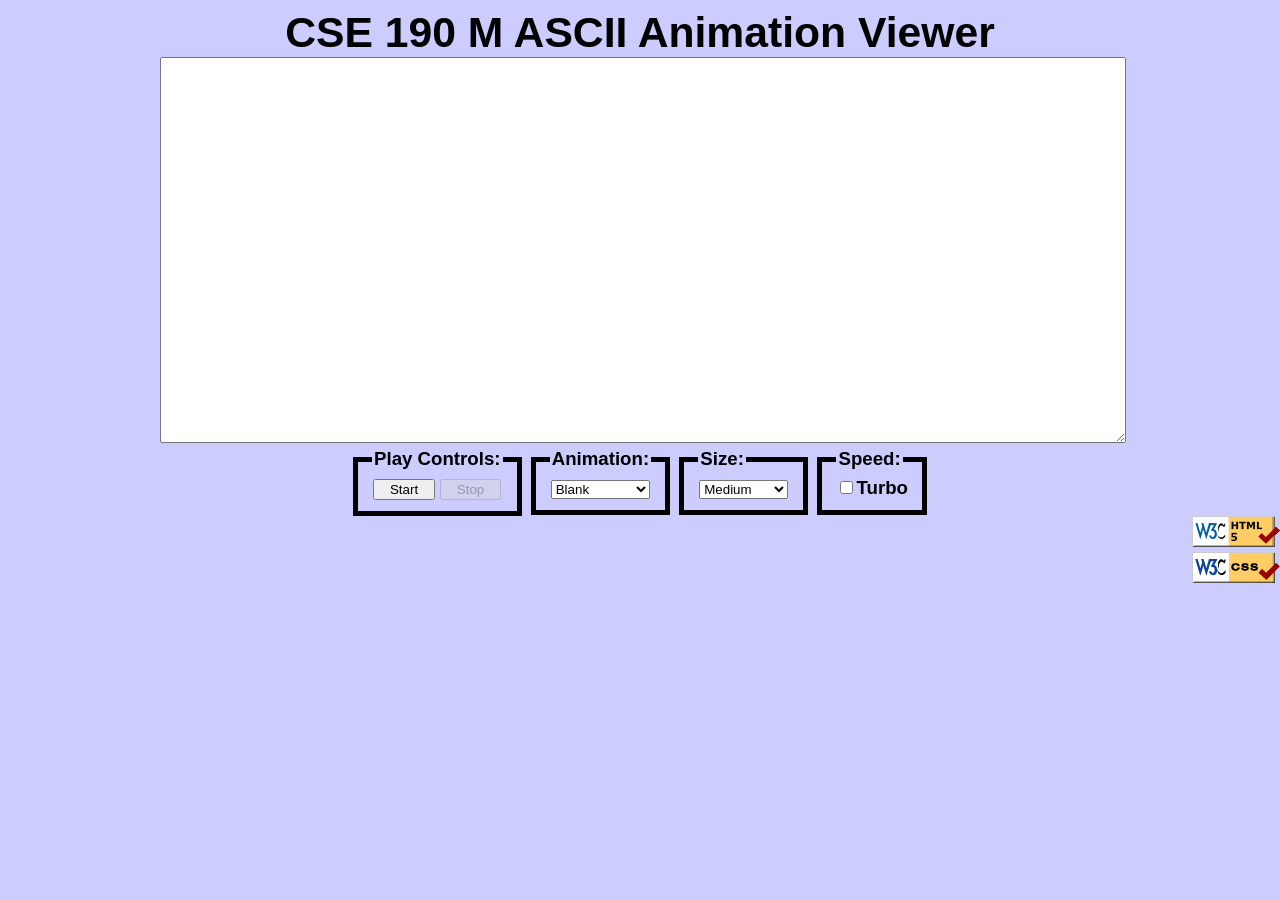
<file: ascii-animation/index.html>
<!DOCTYPE html>
<html lang="en">

<head>
	<meta http-equiv="content-type" content="text/html; charset=UTF-8">
	<title>CS472: ASCII Animation Viewer</title>
	<meta name="viewport" content="width=device-width, initial-scale=1.0">
	<link href="ascii.css" type="text/css" rel="stylesheet">
	<script src="animation.js"></script>
	<script src="ascii.js"></script>
</head>

<body>
	<header>CSE 190 M ASCII Animation Viewer</header>
	<div class="container">
		<textarea id="text-area" cols="80" rows="20"></textarea>
		<fieldset>
			<legend>Play Controls:</legend>
			<button id="start">Start</button>
			<button disabled="disabled" id="stop">Stop</button>
		</fieldset>

		<fieldset>
			<legend>Animation:</legend>
			<select id="animation">
				<option selected="selected" value="Blank">Blank</option>
				<option value="Exercise">Exercise</option>
				<option value="Juggler">Juggler</option>
				<option value="Bike">Bike</option>
				<option value="Dive">Dive</option>
			</select>
		</fieldset>
		<fieldset>
			<legend>Size:</legend>
			<select id="fontsize">
				<option value="7pt">Tiny</option>
				<option value="10pt">Small</option>
				<option value="12pt" selected="selected">Medium</option>
				<option value="16pt">Large</option>
				<option value="24pt">Extra Large</option>
				<option value="32pt">XXL</option>
			</select>
		</fieldset>
		<fieldset>
			<legend>Speed:</legend>
			<label><input id="turbo" type="checkbox">Turbo</label>
		</fieldset>
	</div>
	<div id="validate">
		<a href="https://validator.w3.org/check/referer">
			<img src="w3c-html.png" alt="html validator">
		</a><br>
		<a href="https://jigsaw.w3.org/css-validator/check/referer">
			<img src="w3c-css.png" alt="Valid CSS!"></a><br>
		<!-- <a href="http://webster.cs.washington.edu/jslint?referer">
			<img src="jslint.png" alt="JavaScript Lint">
		</a> -->
	</div>

</body>

</html>
</file>
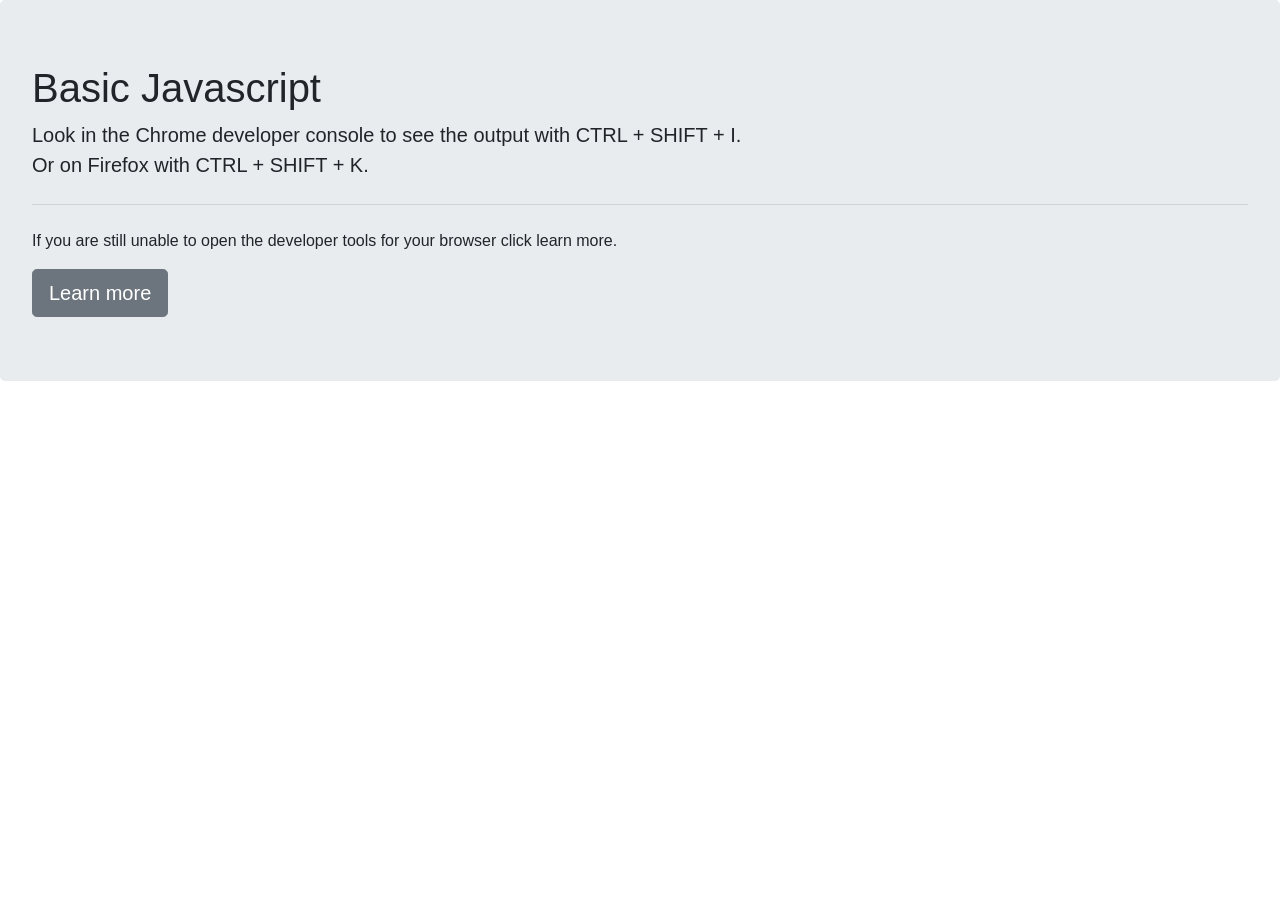
<file: basic-javascript/index.html>
<!DOCTYPE html>
<html lang="en">

<head>
  <meta http-equiv="Content-Type" content="text/html; charset=UTF-8">
  <title>Basic JavaScript</title>
  <link rel="stylesheet" href="https://stackpath.bootstrapcdn.com/bootstrap/4.5.0/css/bootstrap.min.css">
  <script src="main.js"></script>
</head>

<body>
  <div class="jumbotron">
    <h1 class="display-5">Basic Javascript</h1>
    <p class="lead">Look in the Chrome developer console to see the output with CTRL + SHIFT + I. <br />
      Or on Firefox with CTRL + SHIFT + K.</p>
    <hr class="my-4">
    <p>If you are still unable to open the developer tools for your browser click learn more.</p>
    <a class="btn btn-secondary btn-lg" target=”_blank” href="https://balsamiq.com/support/faqs/browserconsole/"
      role="button">Learn more</a>
  </div>
</body>

</html>
</file>
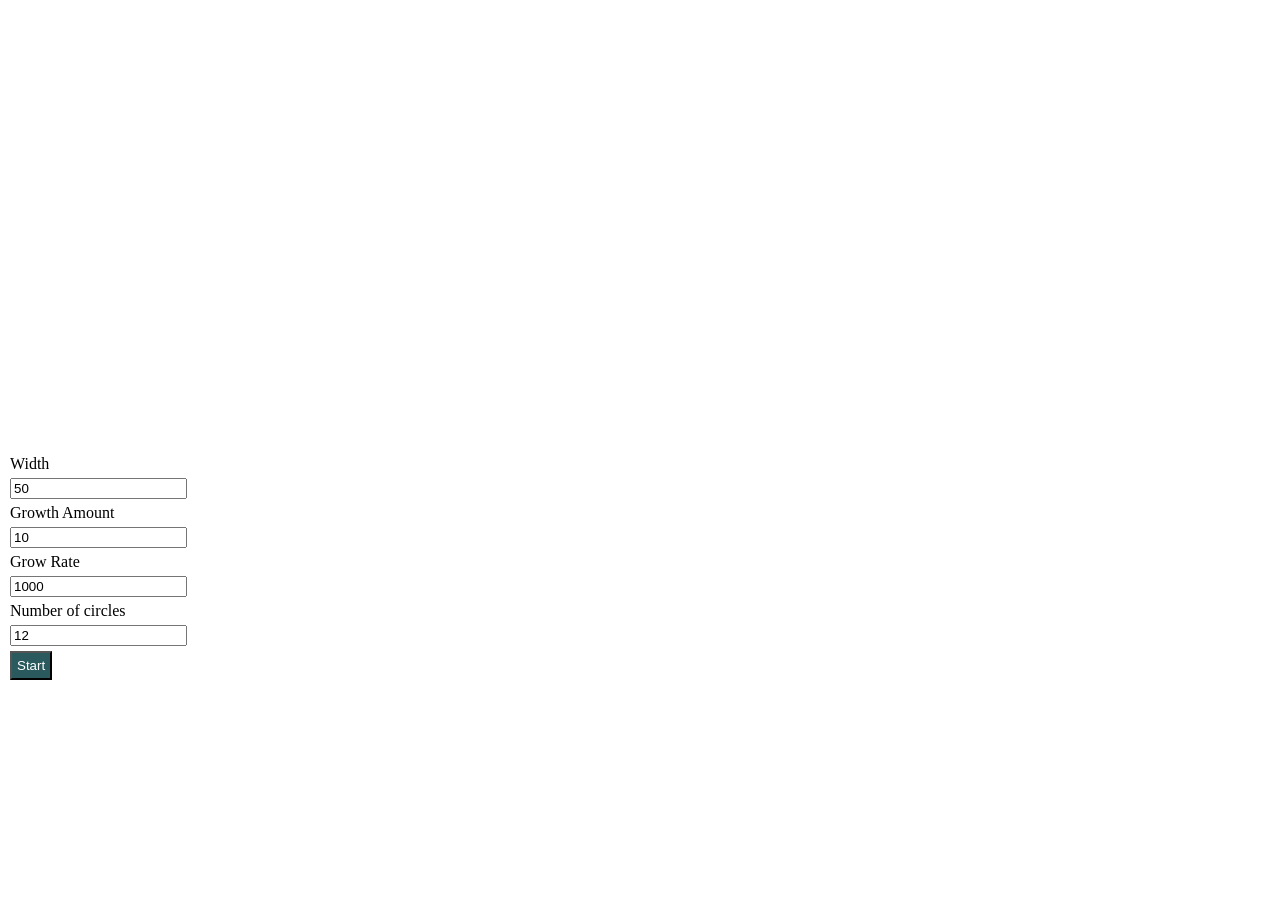
<file: clean-screen/index.html>
<!DOCTYPE html>
<html lang="en">

<head>
    <meta charset="utf8">
    <link href="style.css" type="text/css" rel="stylesheet">
    <script src="https://code.jquery.com/jquery-3.5.1.min.js" integrity="sha256-9/aliU8dGd2tb6OSsuzixeV4y/faTqgFtohetphbbj0=" crossorigin="anonymous"></script>
    <script src="main.js"></script>
    <title>Clean Screen</title>
</head>

<body>
    <div id="plane">

    </div>
    <div id="input-form">
        <label>
            <div class="input-label">Width</div>
            <input type="number" name="width" id="width" value="50" />
        </label>
        <label>
            <div class="input-label">Growth Amount</div>
            <input type="number" name="growth-amount" id="growth-amount" value="10" />
        </label>
        <label>
            <div class="input-label">Grow Rate</div>
            <input type="number" name="grow-rate" id="grow-rate" value="1000" />
        </label>
        <label>
            <div class="input-label">Number of circles</div>
            <input type="number" name="number-circles" id="number-circles" value="12" />
        </label>
        <div class="input-label">
            <input type="button" value="Start" id="start" />
        </div>
    </div>
</body>

</html>
</file>
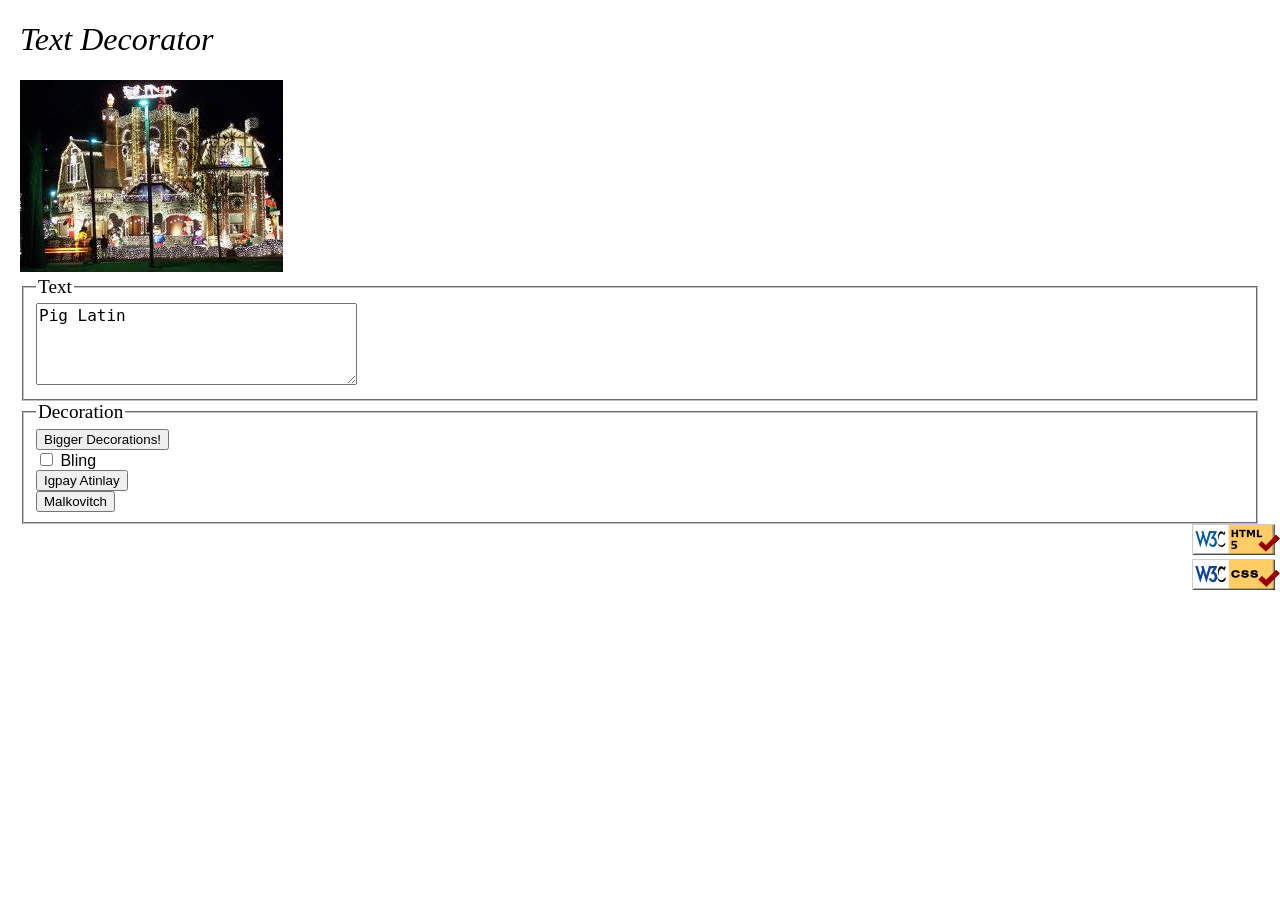
<file: decoratemytext/index.html>
<!DOCTYPE html>
<!-- saved from url=(0066)http://mumstudents.org/cs472/2016-10-MZ/Labs/6/decoratemytext.html -->
<html lang="en">

<head>
	<meta http-equiv="Content-Type" content="text/html; charset=utf-8">
	<title>Text Decorator</title>
	<link href="decoratemytext.css" type="text/css" rel="stylesheet">

	<!--
		This is a widely-used JavaScript library named jQuery that has
		many useful functions which we need.
		Please don't remove this link or change its URL; leave it as-is!
		-->
	<script src="https://ajax.googleapis.com/ajax/libs/jquery/1.7.2/jquery.min.js"></script>

	<!-- link to your script file here -->
	<script src="decoratemytext.js"></script>

</head>

<body data-gr-c-s-loaded="true" id="body">
	<h1>Text Decorator</h1>

	<div>
		<img src="./images/decorated.gif" alt="very decorated!">
	</div>

	<!-- Your UI controls go here -->

	<fieldset>
		<legend>Text</legend>
		<textarea rows="4" cols="30" id="text">Pig Latin</textarea>
	</fieldset>

	<fieldset>
		<legend>Decoration</legend>
		<input type="button" value="Bigger Decorations!" id="biggerDecoration" />
		<br />
		<label><input type="checkbox" id="bling"/> Bling</label>
		<br />
		<input type="button" id="pigLatin" value="Igpay Atinlay"/>
		<br />
		<input type="button" id="malkovitch" value="Malkovitch"/>
	</fieldset>
	<div id="validate">
		<a href="https://validator.w3.org/check/referer">
			<img src="images/w3c-html.png" alt="html validator">
		</a><br>
		<a href="https://jigsaw.w3.org/css-validator/check/referer">
			<img src="images/w3c-css.png" alt="Valid CSS!"></a><br>
		<!-- <a href="http://webster.cs.washington.edu/jslint?referer">
			<img src="images/jslint.png" alt="JavaScript Lint">
		</a> -->
	</div>

</body>

</html>
</file>
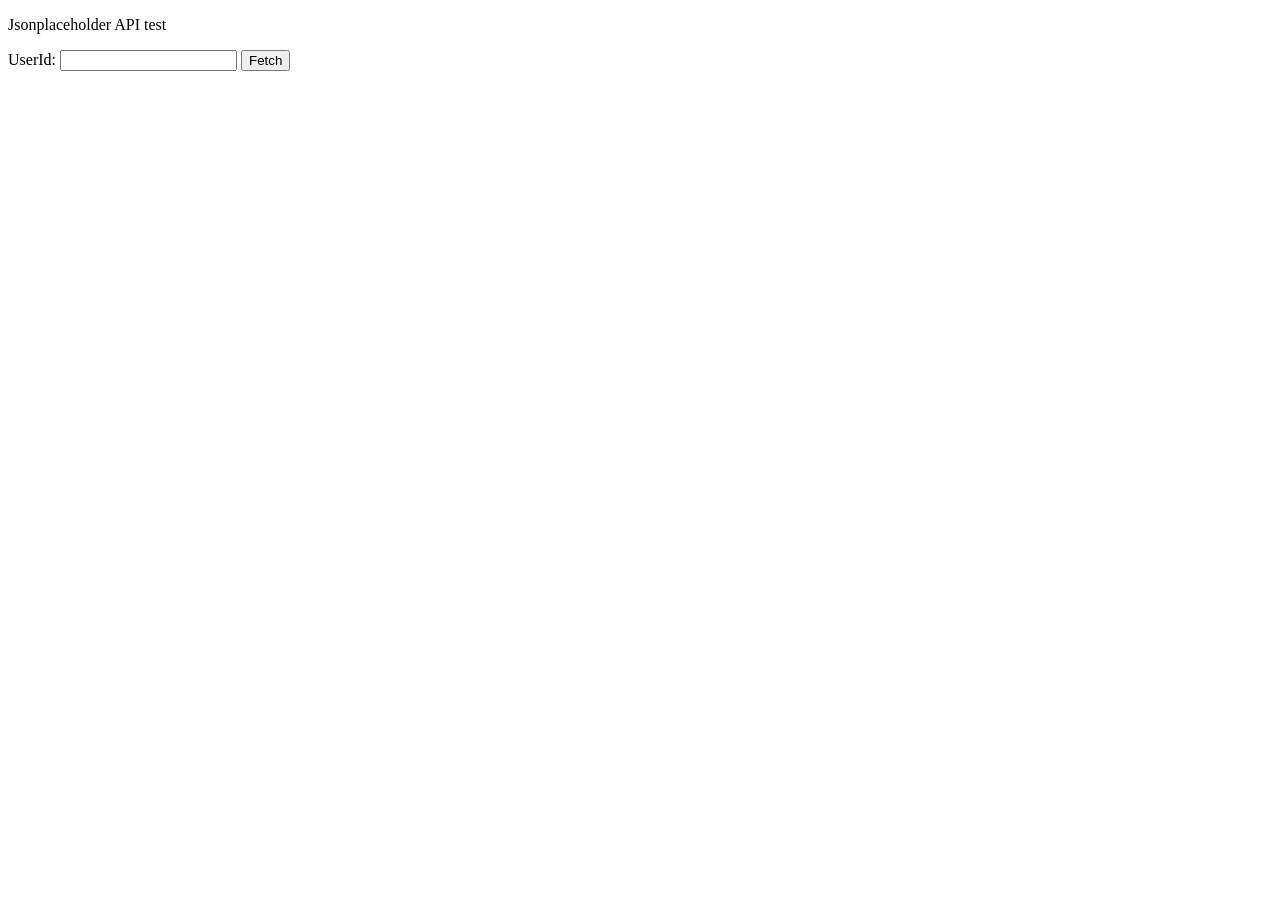
<file: jsonplaceholder/index.html>
<!DOCTYPE html>
<html lang="en">

<head>
    <title>Jsonplaceholder</title>
    <script src="https://code.jquery.com/jquery-3.5.1.min.js" integrity="sha256-9/aliU8dGd2tb6OSsuzixeV4y/faTqgFtohetphbbj0=" crossorigin="anonymous"></script>
    <script src="main.js"></script>
    <link href="style.css" type="text/css" rel="stylesheet">

    <meta charset="utf8">
</head>

<body>
    <p>
        Jsonplaceholder API test
    </p>
    <form action="" id="form">
        UserId:
        <input type="text" id="input">
        <input type="button" value="Fetch" id="submit">
    </form>
    <div class="container">
        <div id="info"></div>
        <div id="posts"></div>
        <div id="comments"></div>
    </div>
</body>

</html>
</file>
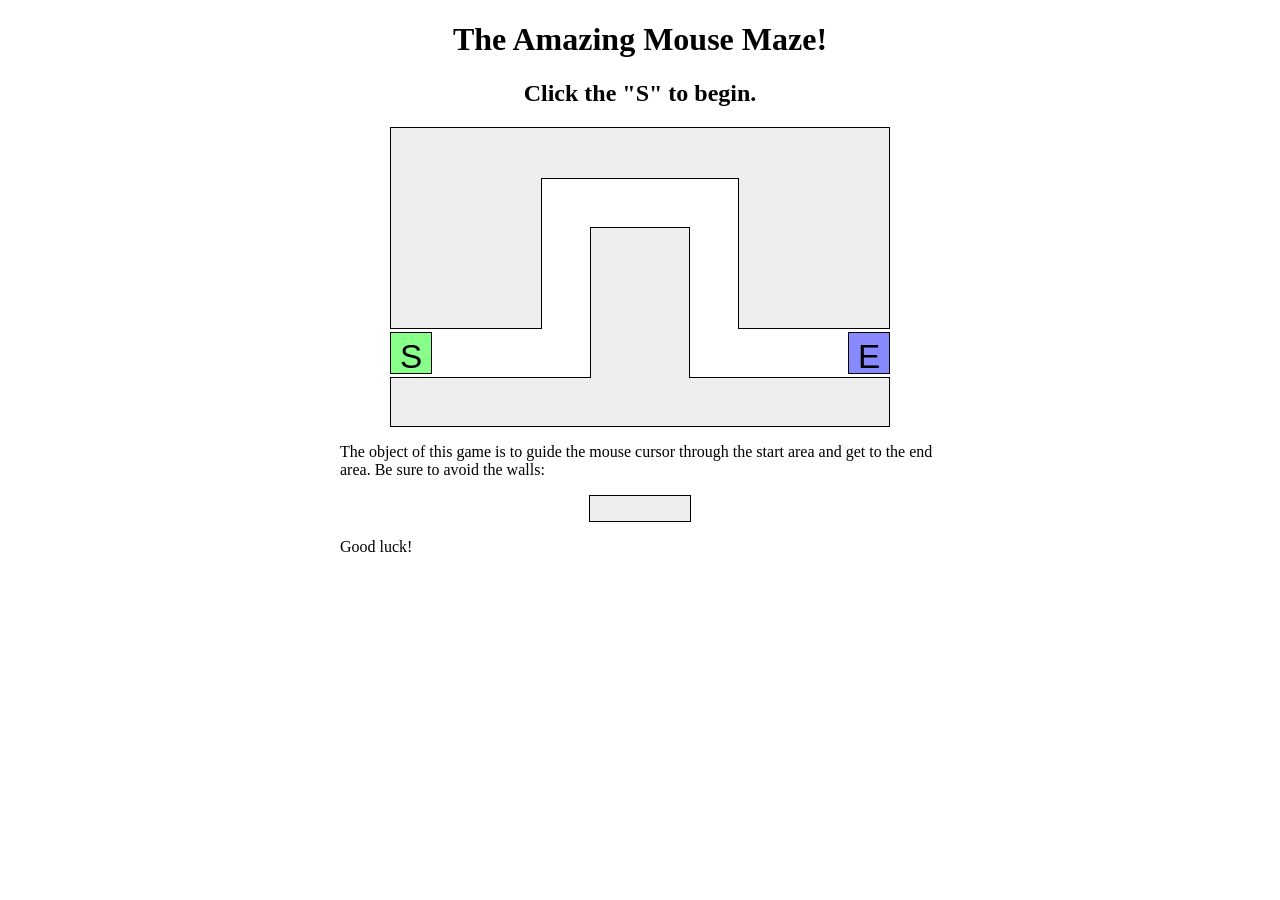
<file: maze/index.html>
<!DOCTYPE html>
<html>
<!--
	CSE 190 M Lab 7 HTML file
	You should download this file for your lab, but you should not edit its contents.
	-->

<head>
    <title>Maze!</title>

    <!-- provided files; do not modify -->
    <link href="maze.css" type="text/css" rel="stylesheet" />
    <script src="https://ajax.googleapis.com/ajax/libs/jquery/1.7.2/jquery.min.js" type="text/javascript"></script>

    <!-- your code -->
    <script src="maze.js" type="text/javascript"></script>
</head>

<body>
    <h1>The Amazing Mouse Maze!</h1>
    <h2 id="status">Click the "S" to begin.</h2>

    <!-- This part of the page represents the maze -->
    <div id="maze">
        <div id="start">S</div>
        <div class="boundary" id="boundary1"></div>
        <div class="boundary"></div>
        <div class="boundary"></div>
        <div class="boundary"></div>
        <div class="boundary"></div>
        <div id="end">E</div>
    </div>

    <p>
        The object of this game is to guide the mouse cursor through the start area and get to the end area. Be sure to avoid the walls:
    </p>

    <div class="boundary example"></div>

    <p>
        Good luck!
    </p>
</body>

</html>
</file>
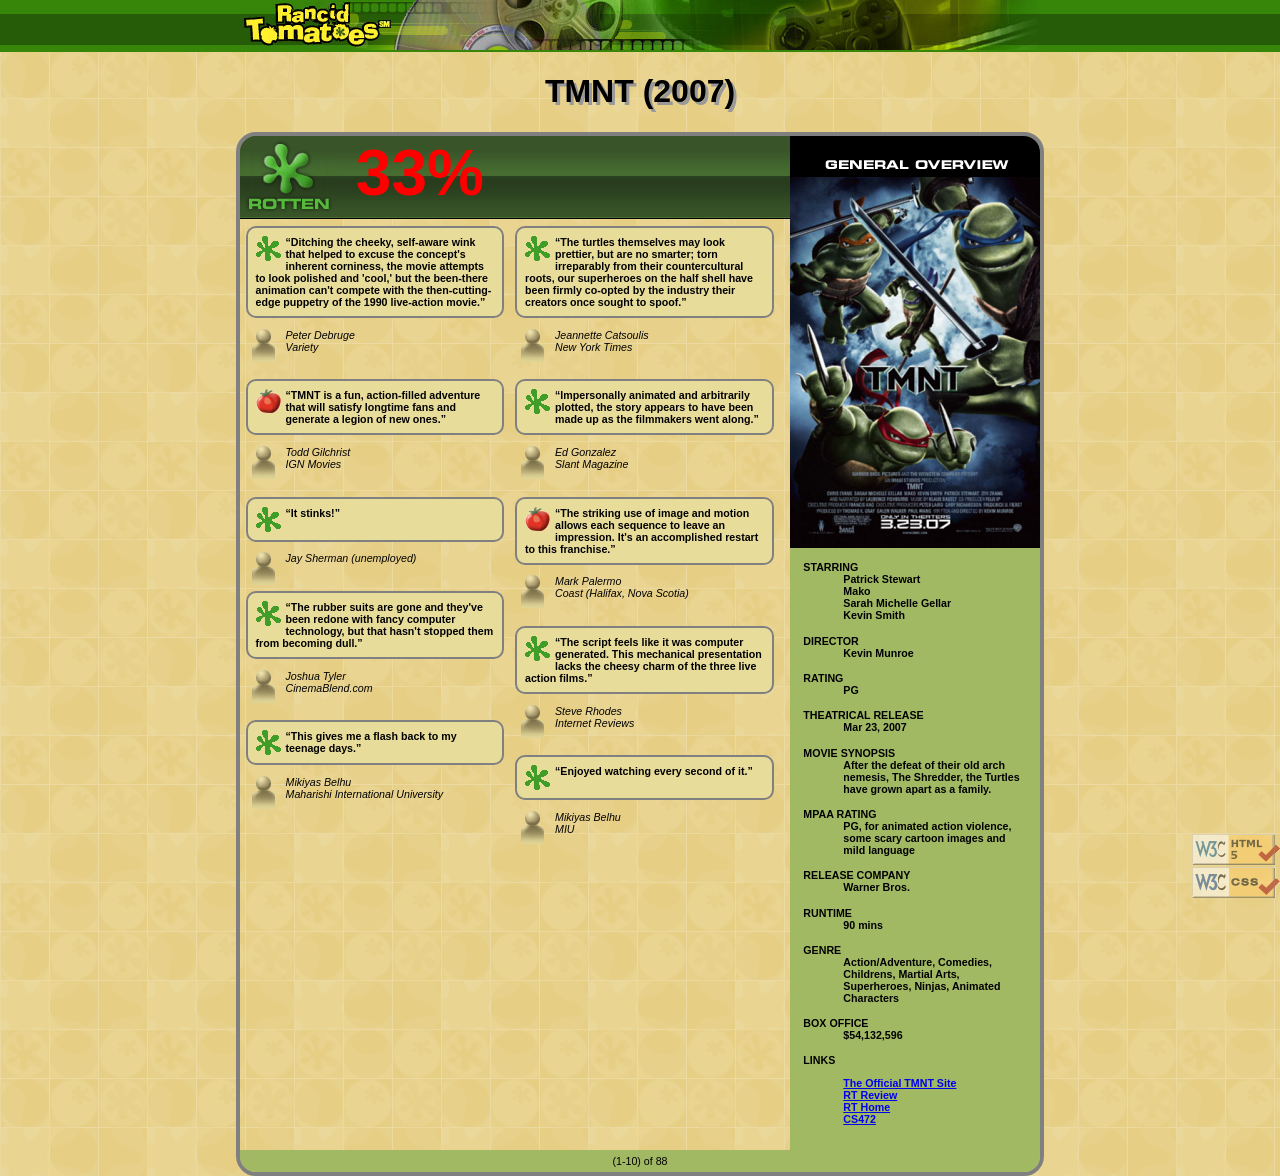
<file: movie/index.html>
<!-- 
	index.html
	HTML page for Rancid Tomatoes
	For this movie review site, I have tried to recreate the styling according to the picture provided.
	Mikiyas Belhu Shewangzaw - 611069
 -->
<!DOCTYPE html>
<html lang="en"><head><meta http-equiv="Content-Type" content="text/html; charset=UTF-8">
		<title>TMNT - Rancid Tomatoes</title>

		
		<link href="movie.css" type="text/css" rel="stylesheet">

        <link rel="shortcut icon" href="images/rotten.gif" type="image/x-icon">

	</head>

	<body data-gr-c-s-loaded="true">
		<div id="banner">
			<img src="images/banner.png" alt="Rancid Tomatoes">
		</div>

		<h1>TMNT (2007)</h1>

		<div id="content">
			<div id="right-panel">
	
				<div>
					<img src="images/overview.png" alt="general overview">
				</div>
		
				<dl>
					<dt>STARRING</dt>
					<dd>Patrick Stewart <br> Mako <br> Sarah Michelle Gellar <br> Kevin Smith</dd>
		
					<dt>DIRECTOR</dt>
					<dd>Kevin Munroe</dd>
		
					<dt>RATING</dt>
					<dd>PG</dd>
		
					<dt>THEATRICAL RELEASE</dt>
					<dd>Mar 23, 2007</dd>
		
					<dt>MOVIE SYNOPSIS</dt>
					<dd>After the defeat of their old arch nemesis, The Shredder, the Turtles have grown apart as a family.</dd>
		
					<dt>MPAA RATING</dt>
					<dd>PG, for animated action violence, some scary cartoon images and mild language</dd>
		
					<dt>RELEASE COMPANY</dt>
					<dd>Warner Bros.</dd>
		
					<dt>RUNTIME</dt>
					<dd>90 mins</dd>
		
					<dt>GENRE</dt>
					<dd>Action/Adventure, Comedies, Childrens, Martial Arts, Superheroes, Ninjas, Animated Characters</dd>
		
					<dt>BOX OFFICE</dt>
					<dd>$54,132,596</dd>
		
					<dt>LINKS</dt>
					<dd>
						<ul>
							<li><a href="http://www.ninjaturtles.com/">The Official TMNT Site</a></li>
							<li><a href="http://www.rottentomatoes.com/m/teenage_mutant_ninja_turtles/">RT Review</a></li>
							<li><a href="http://www.rottentomatoes.com/">RT Home</a></li>
							<li><a href="http://mumstudents.org/cs472/">CS472</a></li>
						</ul>
					</dd>
				</dl>
			</div>
			<div id="left-panel">

				<div id="critics-header">
					<img src="images/rottenbig.png" alt="Rotten" id="rotten-header">
					33%
				</div>
				
				<div class="column">
					<p class="review">
						<img src="images/rotten.gif" alt="Rotten">
						<q>Ditching the cheeky, self-aware wink that helped to excuse the concept's inherent corniness, the movie attempts to look polished and 'cool,' but the been-there animation can't compete with the then-cutting-edge puppetry of the 1990 live-action movie.</q>
					</p>
					<p class="reviewer">
						<img src="images/critic.gif" alt="Critic">
						Peter Debruge <br>
						Variety
					</p>
			
					<p class="review">
						<img src="images/fresh.gif" alt="Fresh">
						<q>TMNT is a fun, action-filled adventure that will satisfy longtime fans and generate a legion of new ones.</q>
					</p>
					<p class="reviewer">
						<img src="images/critic.gif" alt="Critic">
						Todd Gilchrist <br>
						IGN Movies
					</p>
			
					<p class="review">
						<img src="images/rotten.gif" alt="Rotten">
						<q>It stinks!</q>
					</p>
					<p class="reviewer">
						<img src="images/critic.gif" alt="Critic">
						Jay Sherman (unemployed)
					</p>
			
					<p class="review">
						<img src="images/rotten.gif" alt="Rotten">
						<q>The rubber suits are gone and they've been redone with fancy computer technology, but that hasn't stopped them from becoming dull.</q>
					</p>
					<p class="reviewer">
						<img src="images/critic.gif" alt="Critic">
						Joshua Tyler <br>
						CinemaBlend.com
					</p>
			
					<p class="review">
						<img src="images/rotten.gif" alt="Rotten">
						<q>This gives me a flash back to my teenage days.</q>
					</p>
					<p class="reviewer">
						<img src="images/critic.gif" alt="Critic">
						Mikiyas Belhu <br>
						Maharishi International University
					</p>
			
				</div>
				<div class="column">
					<p class="review">
						<img src="images/rotten.gif" alt="Rotten">
						<q>The turtles themselves may look prettier, but are no smarter; torn irreparably from their countercultural roots, our superheroes on the half shell have been firmly co-opted by the industry their creators once sought to spoof.</q>
					</p>
					<p class="reviewer">
						<img src="images/critic.gif" alt="Critic">
						Jeannette Catsoulis <br>
						New York Times
					</p>
			
					<p class="review">
						<img src="images/rotten.gif" alt="Rotten">
						<q>Impersonally animated and arbitrarily plotted, the story appears to have been made up as the filmmakers went along.</q>
					</p>
					<p class="reviewer">
						<img src="images/critic.gif" alt="Critic">
						Ed Gonzalez <br>
						Slant Magazine
					</p>
			
					<p class="review">
						<img src="images/fresh.gif" alt="Fresh">
						<q>The striking use of image and motion allows each sequence to leave an impression. It's an accomplished restart to this franchise.</q>
					</p>
					<p class="reviewer">
						<img src="images/critic.gif" alt="Critic">
						Mark Palermo <br>
						Coast (Halifax, Nova Scotia)
					</p>
			
					<p class="review">
						<img src="images/rotten.gif" alt="Rotten">
						<q>The script feels like it was computer generated. This mechanical presentation lacks the cheesy charm of the three live action films.</q>
					</p>
					<p class="reviewer">
						<img src="images/critic.gif" alt="Critic">
						Steve Rhodes <br>
						Internet Reviews
					</p>
			
					<p class="review">
						<img src="images/rotten.gif" alt="Rotten">
						<q>Enjoyed watching every second of it.</q>
					</p>
					<p class="reviewer">
						<img src="images/critic.gif" alt="Critic">
						Mikiyas Belhu <br>
						MIU
					</p>
				</div>
				
			</div>
			<p class="pagination">(1-10) of 88</p>
		</div>


		<div class="validation">
			<a href="https://validator.w3.org/check/referer"><img src="images/w3c-html.png" alt="Valid HTML5"></a> <br>
			<a href="https://jigsaw.w3.org/css-validator/check/referer"><img src="images/w3c-css.png" alt="Valid CSS"></a>
		</div>
	

</body></html>
</file>
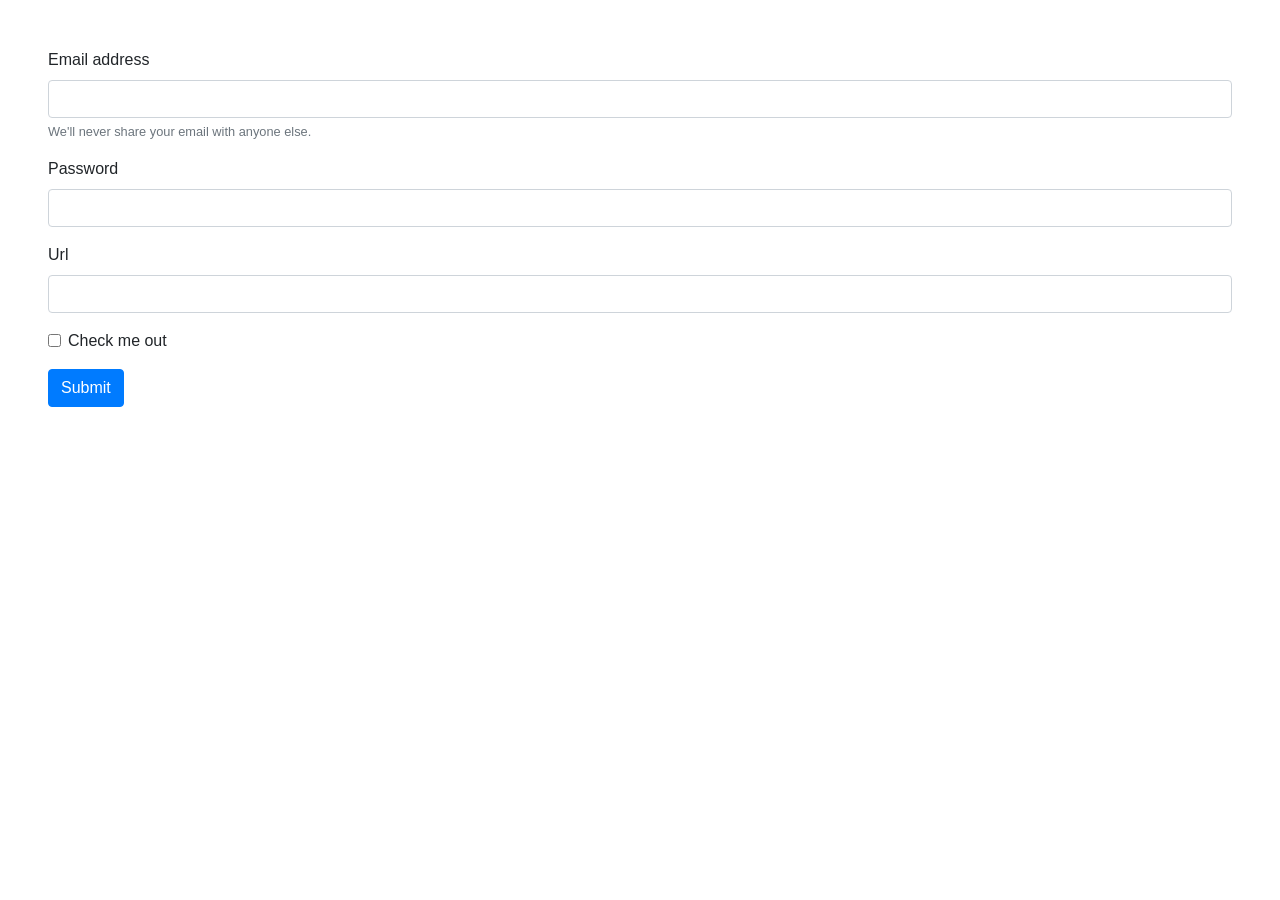
<file: regex/index.html>
<!DOCTYPE html>
<html lang="en">

<head>
  <meta charset="utf-8" />
  <meta name=viewport content="width=device-width, initial-scale=1">
  <link rel="stylesheet" href="https://stackpath.bootstrapcdn.com/bootstrap/4.5.0/css/bootstrap.min.css">
  <title>Regex</title>
</head>

<body class="p-5">
  <form>
    <div class="form-group">
      <label for="exampleInputEmail1">Email address</label>
      <input type="email" class="form-control" id="exampleInputEmail1" aria-describedby="emailHelp"
        pattern="[a-zA-Z_\-]+@(([a-zA-Z_\-])+\.)+[a-zA-Z]{2,4}" title="please enter a valid email">
      <small id="emailHelp" class="form-text text-muted">We'll never share your email with anyone else.</small>
    </div>
    <div class="form-group">
      <label for="exampleInputPassword1">Password</label>
      <input type="password" class="form-control" id="exampleInputPassword1"
        pattern="^(?=.*[a-z])(?=.*[A-Z])(?=.*\d)[a-zA-Z\d]{8,}$"
        title="Password must beat least 10 characters in length and contain at least one number and one uppercase and lowercase letter"
        required />
    </div>
    <div class="form-group">
      <label for="url">Url</label>
      <input type="url" class="form-control" id="url" aria-describedby="urlHelp" pattern="^(http|https)://.*"
        title="please enter a valid url" required>
    </div>
    <div class="form-group form-check">
      <input type="checkbox" class="form-check-input" id="exampleCheck1">
      <label class="form-check-label" for="exampleCheck1">Check me out</label>
    </div>
    <button type="submit" class="btn btn-primary">Submit</button>
  </form>
</body>

</html>
</file>
<file: ascii-animation/ascii.css>
.container
{
    width: 960px;
    margin: 0 auto;
}

#text-area{
	font-family: monospace;
    font-size: 12pt;
	width: 100%;
}

fieldset{
     border: 5px solid black;
     display: inline;
}
legend {
   text-align: left;
}
button{
    width: 47%;
}
body{
    font-weight: bold;
    text-align: center;
    margin-left: auto;
    margin-right:auto;
    background-color:#CCCCFF;
    font-family: sans-serif;
    font-size: 14pt;
   
}
header{
    font-size: 32pt;
    font-weight: bold;
    margin:0px;
    
}
select{
    width:98%;
}
#validate{
    right:0px;
    position: fixed;
}
</file>
<file: clean-screen/style.css>
.input-label {
    padding: 5px 0px;
}

#start {
    padding: 5px;
    background-color: #2a5a5e;
    color: white;
}

#input-form {
    position: fixed;
    top: 50%;
    left: 10px;
}

.circle {
    display: inline-block;
}
</file>
<file: decoratemytext/decoratemytext.css>
body {
	font-family: "Arial", "Helvetica", sans-serif;
	font-size: 12pt;
	margin-left: 20px;
	margin-right: 20px;
}

#header {
	text-align: center;
	margin-bottom: 1em;
}

h1 {
	font-size: 200%;
	font-weight: normal;
	font-style: italic;
	font-family: "Impact", fantasy;
}

legend {
	font-family: "Impact", fantasy;
	font-size: 120%;
}

textarea {
	font-family: monospace;
	font-size: 12pt;
}

#validate{
    right:0px;
    position: fixed;
}
</file>
<file: jsonplaceholder/style.css>
.active {
    background-color: aqua;
}

.container {
    display: grid;
    grid-template-columns: 33% 33% 33%;
    padding-top: 20px;
}

.post {
    padding: 5px;
}
</file>
<file: maze/maze.css>
/*
CSE 190 M Lab 6 CSS file
You don't need to download or edit this file.
*/

h1, h2 {
	text-align: center;
}

p {
	width: 600px;
	margin: 1em auto;
}

#maze {
	margin: auto;
	position: relative;
	height: 300px;
	width: 500px;
}

#start, #end {
	position: absolute;
	top: 205px;
	height: 30px;
	width: 30px;
	border: 1px solid black;
	padding: 5px;
	cursor: default;
	
	font-family: "Helvetica", "Arial", sans-serif;
	font-size: 25pt;
	text-align: center;
}

#maze #start {
	background-color: #88ff88;
	left: 0;
}

#maze #end {
	background-color: #8888ff;
	right: 0;
}

div.boundary {
	background-color: #eeeeee;
	border: 1px solid black;
}

div.boundary.example {
	margin: auto;
	width: 100px;
	height: 25px;
}

div.youlose {
	background-color: #ff8888;
}

/*
Hack hack hack; these are CSS "sibling selectors" for selecting
neighboring elements.  Necessary to avoid giving ids to the boundary divs
*/

#maze div.boundary {
	position: absolute;
	
	top: 0;
	left: 0;
	height: 200px;
	width: 150px;
	z-index: 1;
}

#maze div.boundary + div.boundary {
	border-left: none;
	border-right: none;
	z-index: 2;
	
	left: 151px;
	height: 50px;
	width: 198px;
}

#maze div.boundary + div.boundary + div.boundary {
	border-left: 1px black solid;
	border-right: 1px black solid;
	z-index: 1;
	
	left: 348px;
	height: 200px;
	width: 150px;
}

#maze div.boundary + div.boundary + div.boundary + div.boundary {
	border: 1px black solid;
	
	top: 250px;
	left: 0;
	height: 48px;
	width: 498px;
}

#maze div.boundary + div.boundary + div.boundary + div.boundary + div.boundary {
	border-bottom: none;
	
	top: 100px;
	left: 200px;
	height: 150px;
	width: 98px;
}
</file>
<file: movie/movie.css>
/*  
    movie.css
    Style sheet for ancid Tomatoes
	Mikiyas Belhu Shewangzaw - 611069
*/

body {
    background-image: url('images/background.png');
    font-size: 8pt;
    font-family: Verdana, Tahoma, sans-serif;
    margin: 0px;
    padding: 0px;
}

#banner {
    background-image: url('images/bannerbg.png');
    text-align: center;
}

h1 {
    text-align: center;
    font-size: 24pt;
    font-weight: bold;
    font-family:  Tahoma, Verdana, sans-serif;
    text-shadow: 3px 3px #999999;
}

#content {
    width: 800px;
    margin-left: auto;
    margin-right: auto;
    border: 4px gray solid;
    border-radius: 20px;
    overflow: hidden;
}

#left-panel {
    width: 550px;
}

#critics-header {
    background-image: url('images/rbg.png');
    color: red;
    font-size: 48pt;
    font-weight: bold;
    vertical-align: middle;
}

#rotten-header {
    vertical-align: middle;
    height: 83px;
}

.column { 
    float: left; 
    width: 47%;
    margin-left: 1%;
    margin-right: 1%;
 }

 .review {
     font-size: 8pt;
     font-weight: bold;
     background-color: #E8DC9B;
     border: 2px gray solid;
     border-radius: 10px;
     padding: 8px;
     margin-top: 5pt;
     overflow: hidden;
 }

 .review img {
     float: left;
     margin-right: 5px;
 }

 .reviewer {
     font-style: italic;
     margin-bottom: 20pt;
 }

 .reviewer img {
    float: left;
    margin-right: 5px;
}

#right-panel {
    float: right;
    width: 250px;
}

#right-panel dl {
    background-color: #A2B964;
    padding: 10pt;
    margin: -2px 0px;
    font-size: 8pt;
    font-family: Arial, sans-serif;
    font-weight: bold;
}

#right-panel dd {
    margin-bottom: 10pt;
}

ul {
    padding: 0;
}

li {
    list-style-type: none;
}

.pagination {
    clear: right;
    text-align: center;
    background-color: #A2B964;
    padding: 5px;
    margin: 0px;
}

.validation {
    opacity: 0.5;
    position: fixed;
    bottom: 0px;
    right: 0px;
}
</file>
